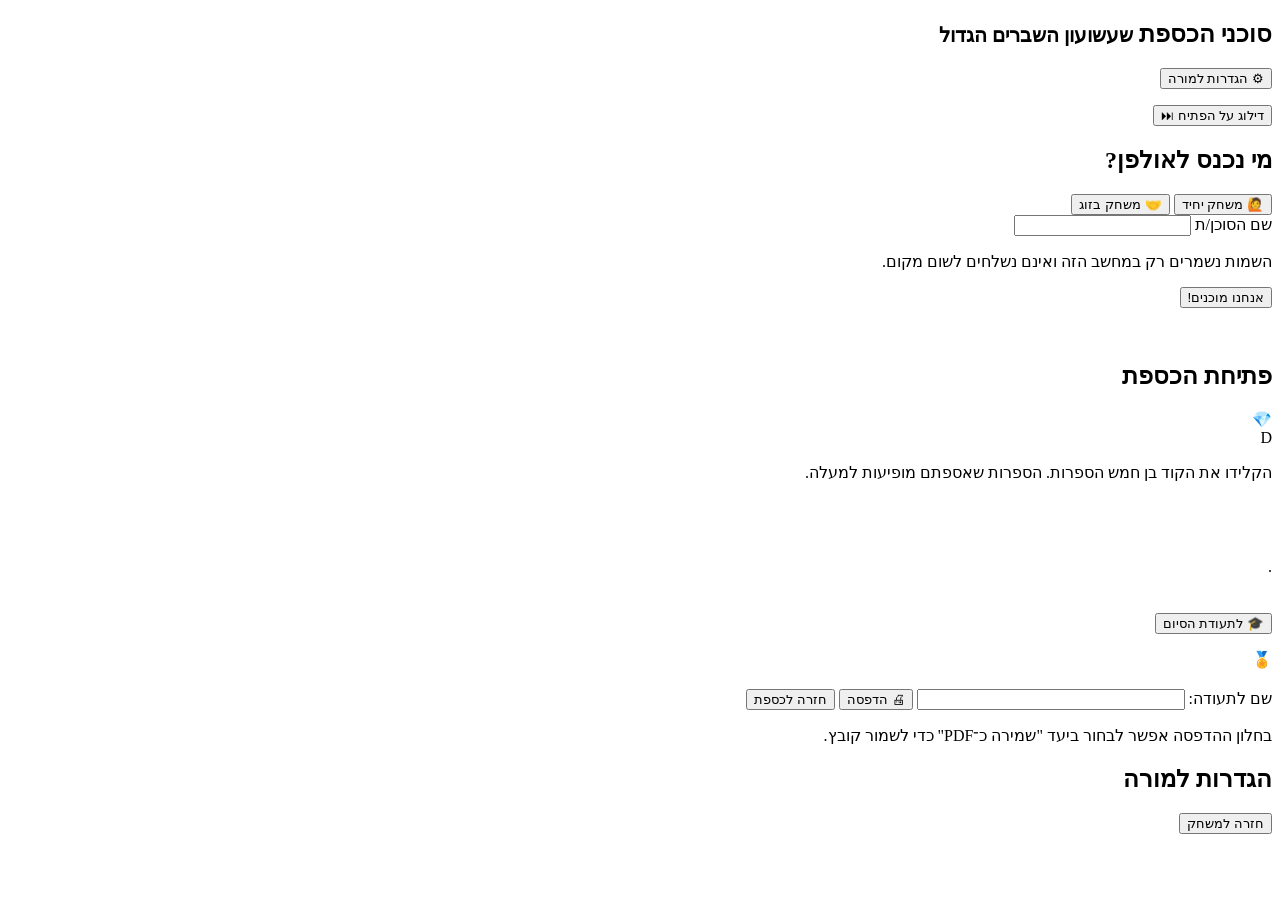
<file: src/index.html>
<!doctype html>
<html lang="he" dir="rtl">
<head>
<meta charset="utf-8">
<meta name="viewport" content="width=device-width,initial-scale=1">
<title>סוכני הכספת DIGITAL – שעשועון השברים הגדול</title>
<meta name="description" content="שעשועון שברים לכיתה ד׳: שבר מדומה ומספר מעורב בשלישים ובשישיות. DIGITAL – יפעת וייסמן קרמר | מובילה טכנו פדגוגיה">
<link rel="icon" href="data:image/svg+xml,%3Csvg xmlns='http://www.w3.org/2000/svg' viewBox='0 0 64 64'%3E%3Ccircle cx='32' cy='32' r='30' fill='%231d3fb5'/%3E%3Ccircle cx='32' cy='32' r='14' fill='%23ffcf3f'/%3E%3C/svg%3E">
<style>/*__CSS__*/</style>
</head>
<body data-screen="splash">

<div id="studio" aria-hidden="true">
  <div class="dots"></div>
  <div class="spot s1"></div><div class="spot s2"></div><div class="spot s3"></div><div class="spot gold" style="left:33%"></div>
  <div class="floor"></div><div class="stage"></div>
  <div class="bigvault" id="bigvault"></div>
  <div class="vignette"></div>
</div>
<div class="rays" id="rays" aria-hidden="true"></div>
<div id="live" class="sr" aria-live="polite" role="status"></div>

<header id="bar" hidden>
  <span class="brand" data-brand></span>
  <div class="digits" id="digits" role="group" aria-label="ספרות הקוד שנאספו"></div>
  <span class="timer" id="timer" hidden aria-label="שעון מעודד" title="שעון מעודד – ללא לחץ"></span>
  <button class="ibtn" id="btnMusic" aria-pressed="true" title="מוזיקה">🎵 מוזיקה</button>
  <button class="ibtn" id="btnSfx" aria-pressed="true" title="אפקטים">🔊 אפקטים</button>
  <button class="ibtn" id="btnFull" title="מסך מלא">⛶ מסך מלא</button>
  <button class="ibtn" id="btnSettings">⚙ הגדרות למורה</button>
  <button class="ibtn" id="btnNewBar">↺ התחלת משחק חדש</button>
</header>

<main id="app">
  <section id="s-splash" class="screen on" aria-labelledby="h-splash">
    <div class="splash center">
      <div class="logo" data-brand></div>
      <h1 class="title" id="h-splash">סוכני הכספת <span data-brand></span><small>שעשועון השברים הגדול</small></h1>
      <p class="sigbig" data-sig></p>
      <div class="choice" id="splashBtns"></div>
      <p><button class="link" id="splashSettings">⚙ הגדרות למורה</button></p>
    </div>
  </section>

  <section id="s-intro" class="screen" aria-label="פתיח התוכנית">
    <button class="btn ghost skip" id="skipIntro">דילוג על הפתיח ⏭</button>
    <div class="intro-stage" id="introStage"></div>
  </section>

  <section id="s-setup" class="screen" aria-labelledby="h-setup">
    <div class="panel">
      <h2 id="h-setup">מי נכנס לאולפן?</h2>
      <div class="choice" role="group" aria-label="סוג משחק">
        <button class="btn" id="modeSolo" aria-pressed="true">🙋 משחק יחיד</button>
        <button class="btn" id="modePair" aria-pressed="false">🤝 משחק בזוג</button>
      </div>
      <label class="fld">שם הסוכן/ת <input class="txt" id="name1" maxlength="20" autocomplete="off"></label>
      <label class="fld" id="name2wrap" hidden>שם הסוכן/ת השני/ה <input class="txt" id="name2" maxlength="20" autocomplete="off"></label>
      <p class="legend">השמות נשמרים רק במחשב הזה ואינם נשלחים לשום מקום.</p>
      <p class="center"><button class="btn gold big" id="btnReady">אנחנו מוכנים!</button></p>
    </div>
  </section>

  <section id="s-welcome" class="screen center" aria-live="polite">
    <div class="panel" style="margin-top:6vh">
      <h2 id="welcomeTitle"></h2>
      <div class="agents" id="agents"></div>
      <p class="center"><button class="btn gold big" id="btnGoTask" hidden>לשלב הראשון!</button></p>
    </div>
  </section>

  <section id="s-task" class="screen"><div id="taskRoot"></div></section>

  <section id="s-vault" class="screen" aria-labelledby="h-vault">
    <div class="vaultwrap center">
      <h2 id="h-vault" class="sr">פתיחת הכספת</h2>
      <div class="vgrid"><div class="vleft">
      <div class="bubble" id="vbubble" style="max-width:520px;margin-inline:auto"></div>
      <div class="vault" id="vault" role="img" aria-label="כספת גדולה">
        <div class="body"></div><div class="inside">💎</div>
        <div class="door"><i class="bolt"></i><i class="bolt"></i><i class="bolt"></i><i class="bolt"></i><i class="bolt"></i><div class="dial">D</div><i class="handle"></i></div>
      </div>
      </div><div class="vright">
      <div id="vhost" style="width:104px"></div>
      <div id="codeui">
        <p class="legend">הקלידו את הקוד בן חמש הספרות. הספרות שאספתם מופיעות למעלה.</p>
        <div class="codeview" id="codeview" aria-live="polite"></div>
        <div class="keypad" id="keypad" role="group" aria-label="מקלדת הקוד"></div>
        <p id="codemsg" class="legend" role="status" style="min-height:1.6em;font-size:1.1rem"></p>
      </div>
      <div class="fin" id="fin">
        <h2 id="finTitle"></h2><p id="finText"></p>
        <p class="sigbig" style="display:inline-block"><b data-brand></b> · <span data-sig></span></p>
        <p><button class="btn gold big" id="toCert">🎓 לתעודת הסיום</button></p>
      </div>
      </div></div>
    </div>
  </section>

  <section id="s-cert" class="screen" aria-label="תעודת סיום">
    <div class="cert" id="cert">
      <div class="seal" aria-hidden="true">🏅</div>
      <div class="cbrand" data-brand></div>
      <h2 id="certTitle"></h2>
      <p><span id="certPre"></span><span class="cname" id="certName"></span><span id="certPost"></span></p>
      <div class="cfoot"><b data-brand></b><span data-sig></span></div>
    </div>
    <div class="certtools">
      <label class="fld" style="margin:0">שם לתעודה: <input class="txt" id="certInput" maxlength="40" style="width:260px;display:inline-block"></label>
      <button class="btn gold" id="btnPrint">🖨 הדפסה</button>
      <button class="btn ghost" id="btnBackVault">חזרה לכספת</button>
      <p class="note">בחלון ההדפסה אפשר לבחור ביעד "שמירה כ־PDF" כדי לשמור קובץ.</p>
    </div>
  </section>

  <section id="s-settings" class="screen" aria-labelledby="h-set">
    <div class="panel" style="max-width:860px">
      <h2 id="h-set">הגדרות למורה</h2>
      <div class="set" id="setList"></div>
      <div id="demoTools" hidden><h3>מצב הדגמה כיתתית – מעבר חופשי</h3><div class="jump" id="jump"></div></div>
      <div class="solutions" id="solutions" hidden></div>
      <p class="center"><button class="btn gold" id="setBack">חזרה למשחק</button></p>
    </div>
  </section>
</main>

<footer class="sig" id="sigbar"><b data-brand></b><span data-sig></span></footer>
<div id="modal" role="presentation"></div>
<script>/*__JS__*/</script>
</body>
</html>
</file>
